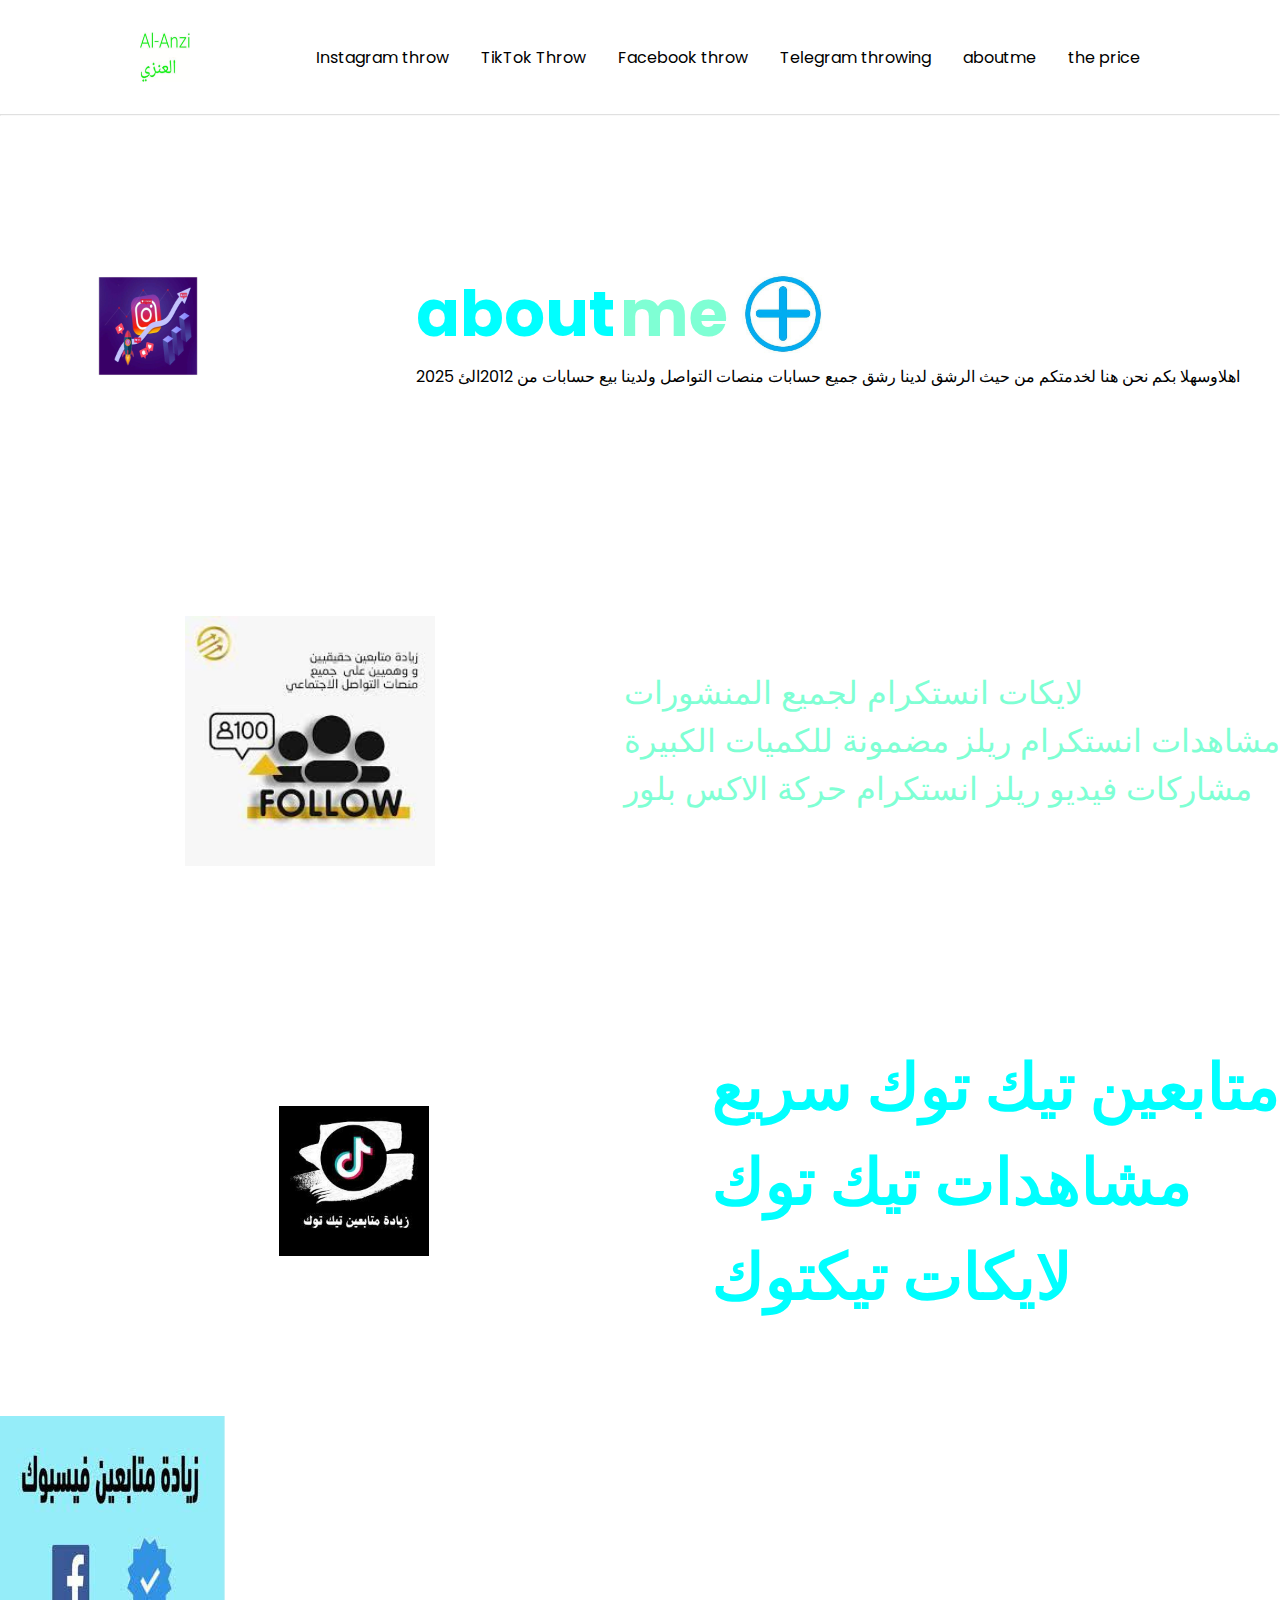
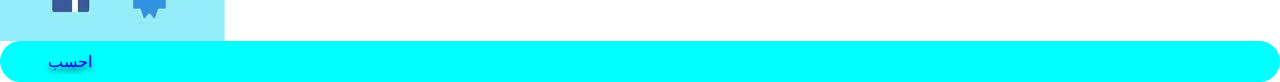
<file: index.html>
<!DOCTYPE html>
<html lang="en">
<head>
    <meta charset="UTF-8">
    <meta name="viewport" content="width=device-width, initial-scale=1.0">
    <link rel="stylesheet" href="styles.css">
    <title>رشق</title>
</head>
                                <HTML>
                                      <title>من انت</title>
                          
                           <head>

                                    <script LANGUAGE ="javascript">
                                       <!--
                                          var username =prompt("ماهو اسمك؟","ادخل هنا اسمك");
                                          alert ( " : مرحبابك يا" + username );
                                          //-->
                                       
                                    </script>





                          </head>
                            </HTML>
                        

    <header>
       <img src="aaaaa.jpg" alt="alnzy logo" width="50" height="50">
    
    <nav class="navigation">
             <ul>
                  <li> <a href="#Instagram throw">  Instagram throw </a></li>
                  <li> <a href="#TikTok Throw"> TikTok Throw </a></li>
                  <li> <a href="#Facebook throw"> Facebook throw </a></li>
                  <li> <a href="#Telegram throwing"> Telegram throwing</a></li>
                  <li> <a href="#aboutme">aboutme </a></li>
                  <li> <a href="#the price">the price</a></li>
             </ul>
    </nav>
    </header>
   <hr/> 
   <section class= "aboutme" id="aboutme">
<img src="11.jpg"width="100" height="100"
alt="aboutme"
class="aboutme"
   />
<div class="textcontainer">
<div class="texttitle">
<h1 class="aboutname">about</h1>
<h1 class="abouttitle">me</h1>
<img src="photo_2025-09-02_22-45-08.jpg" alt="photo_2025-09-02_22-45-08" width="100" height="100" class="light"/>
</div>
<p class="aboutmepar">
    اهلاوسهلا بكم نحن هنا لخدمتكم من حيث الرشق لدينا رشق جميع حسابات منصات التواصل ولدينا بيع حسابات من 2012الئ 2025
</p>
</div>
</section>

   <section class= "Instagramthrow" id="Instagram throw">
   
    <img 
    src="11111.jpg" width="250" height="250"
     alt="Instagramthrow"
     class="Instagramthrow"/>
   <div class="textcontainer">
   <div class="texttitle">
      <class="Instagramthrow">
      <ul>
        <p>لايكات انستكرام لجميع المنشورات</p>
      <p>مشاهدات انستكرام ريلز مضمونة للكميات الكبيرة</p>
      <p>مشاركات فيديو ريلز انستكرام حركة الاكس بلور</p>
   
</ul>
      </div></section>

   <section class= "TikTokThrow" id="TikTok Throw">
   
    <img src="تيك توك.jpg" width="150" height="150"
    alt="TikTok Throw"
    class="TikTokThrow"/>
    <ul>
    <h1>متابعين تيك توك سريع</h1>
    
    <h1>مشاهدات تيك توك</h1>
    
      <h1>لايكات تيكتوك</h1>
    </ul>

   
   </section>
<section class="Facebookthrow" id="Facebook throw">
   <img src="fe.jpg"
   alt="Facebookthrow"
   class="Facebookthrow">
</section>


<section class="theprice" id="the price">
  <nav> 
   <class="theprice">
  <ul> <boutton onclick="location.href='abd.html';"> 
  <a class="theprice" href="#theprice">احسب</a> 
</boutton></ul>
  </nav>
  </class>
</section>
   
</body>
</html>
</file>
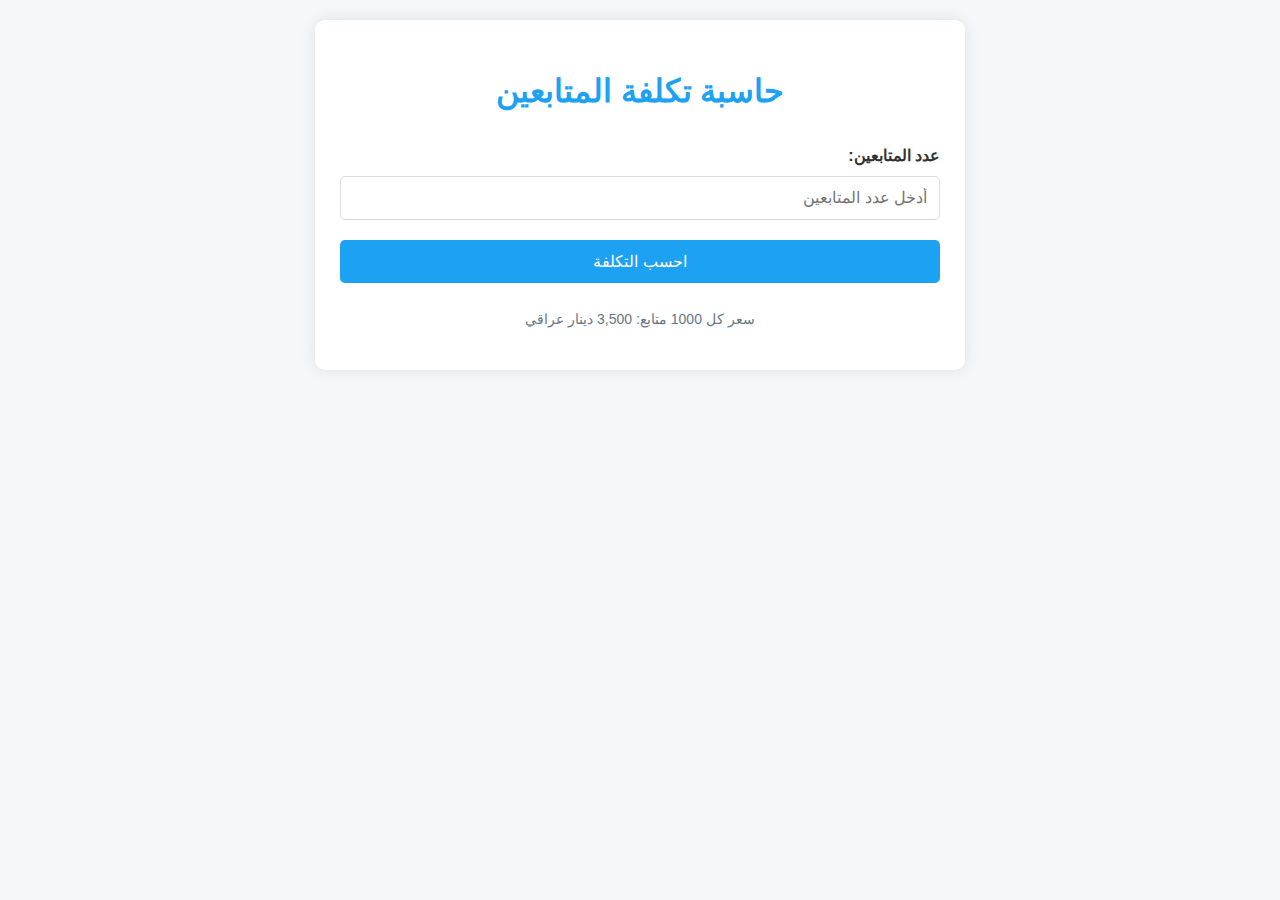
<file: abd.html>
<!DOCTYPE html>
<html lang="ar" dir="rtl">
<head>
    <meta charset="UTF-8">
    <meta name="viewport" content="width=device-width, initial-scale=1.0">
    <title>حاسبة تكلفة المتابعين</title>
    <style>
        body {
            font-family: 'Segoe UI', Tahoma, Geneva, Verdana, sans-serif;
            background-color: #f5f8fa;
            margin: 0;
            padding: 20px;
            color: #333;
            line-height: 1.6;
        }
        .container {
            max-width: 600px;
            margin: 0 auto;
            background-color: #fff;
            padding: 25px;
            border-radius: 10px;
            box-shadow: 0 0 15px rgba(0, 0, 0, 0.1);
        }
        h1 {
            color: #1da1f2;
            text-align: center;
            margin-bottom: 25px;
        }
        .input-group {
            margin-bottom: 20px;
        }
        label {
            display: block;
            margin-bottom: 8px;
            font-weight: bold;
        }
        input {
            width: 100%;
            padding: 12px;
            border: 1px solid #ddd;
            border-radius: 5px;
            font-size: 16px;
            box-sizing: border-box;
        }
        button {
            background-color: #1da1f2;
            color: white;
            border: none;
            padding: 12px 20px;
            border-radius: 5px;
            cursor: pointer;
            font-size: 16px;
            width: 100%;
            transition: background-color 0.3s;
        }
        button:hover {
            background-color: #0d8bd9;
        }
        .result {
            margin-top: 25px;
            padding: 20px;
            background-color: #f8f9fa;
            border-radius: 5px;
            display: none;
        }
        .result h3 {
            margin-top: 0;
            color: #1da1f2;
        }
        .price-per-thousand {
            background-color: #e8f5fe;
            padding: 15px;
            border-radius: 5px;
            margin-bottom: 15px;
        }
        .total-price {
            background-color: #d1e7dd;
            padding: 15px;
            border-radius: 5px;
            font-weight: bold;
            font-size: 18px;
        }
        .footer {
            text-align: center;
            margin-top: 25px;
            color: #657786;
            font-size: 14px;
        }
    </style>
</head>
<body>
    <div class="container">
        <h1>حاسبة تكلفة المتابعين</h1>
        
        <div class="input-group">
            <label for="followers">عدد المتابعين:</label>
            <input type="number" id="followers" placeholder="أدخل عدد المتابعين" min="0">
        </div>
        
        <button onclick="calculateCost()">احسب التكلفة</button>
        
        <div id="result" class="result">
            <div class="price-per-thousand">
                <h3>سعر كل 1000 متابع:</h3>
                <p id="per-thousand">3,500 دينار عراقي</p>
            </div>
            
            <div class="total-price">
                <h3>التكلفة الإجمالية:</h3>
                <p id="total-cost">0 دينار عراقي</p>
            </div>
        </div>
        
        <div class="footer">
            <p>سعر كل 1000 متابع: 3,500 دينار عراقي</p>
        </div>
    </div>

    <script>
        function calculateCost() {
            // الحصول على عدد المتابعين من حقل الإدخال
            const followersInput = document.getElementById('followers');
            const followers = parseInt(followersInput.value);
            
            // التحقق من صحة المدخلات
            if (isNaN(followers) || followers < 0) {
                alert('يرجى إدخال عدد صحيح صحيح للمتابعين');
                return;
            }
            
            // حساب التكلفة
            const pricePerThousand = 3500;
            const cost = (followers / 1000) * pricePerThousand;
// عرض النتيجة
            const totalCostElement = document.getElementById('total-cost');
            totalCostElement.textContent = cost.toLocaleString('ar-IQ') + ' دينار عراقي';
            
            // إظهار قسم النتائج
            const resultElement = document.getElementById('result');
            resultElement.style.display = 'block';
        }
        
        // إضافة إمكانية الضغط على Enter لحساب التكلفة
        document.getElementById('followers').addEventListener('keyup', function(event) {
            if (event.key === 'Enter') {
                calculateCost();
            }
        });
    </script>
</body>
</html>
</file>
<file: styles.css>
@import url('https://fonts.googleapis.com/css2?family=Poppins&display=swap');



*{
    margin: 0;
    padding: 0;
    box-sizing: border-box;
    scroll-behavior: smooth;
font-family: "Poppins",serif;
}

body{
    background-color: white;
}


header{
    display: flex;
    justify-content: space-between;
    align-items: center;
    margin: 2rem auto;
    max-width: 1000px;
}

.navigation ul{
    display: flex;
    list-style-type: none;
    gap: 2rem;
}

.navigation a{
    text-decoration: none;
    color: #000;
}

.navigation a:hover{
    color: cyan;
}

hr{
    opacity: 30%;
}
.aboutme {
    display: flex;
    justify-content: space-between;
    align-items: center;
    margin: 5rem auto;
    max-width: 1200px;
    gap: 10rem;
}
.textcontainer{
    display: flex;
    flex-direction: column;
}

.texttitle{
    display: flex;
    align-items: center;
    gap: 5px;
    font-size: 2rem;
}
.aboutname{
    color: aqua;
}
.abouttitle {
    color: aquamarine;
}
.aboutmepar {
    text-align: justify;
    color: rgba(red, green, blue, alpha);
    
}
.Instagramthrow{
    display: flex;
    justify-content: space-between;
    margin: 5rem auto;
align-items: center;
gap: 4px;
font-size: 2rem;
color: aquamarine;

}
.TikTokThrow {
    margin: 5rem auto;
    display: flex;
    align-items: center;
    gap: 4px;
    font-size: 2rem;
    color: aqua;
}

   .Facebookthrow{
    display: flex;
    align-items: center;
    gap: 5px;
    font-size: 2rem;
   }
  .theprice {
    align-items: center;
    box-sizing: border-box;
    background-color: aqua;
    color: blue;
    border-radius: 24px;
    text-decoration: none;
    list-style-type: none;
    padding: 0.5rem 1.5rem;
    text-shadow: 0px 4px 4px rgba(0, 0, 0, 0.5);
  }
</file>
